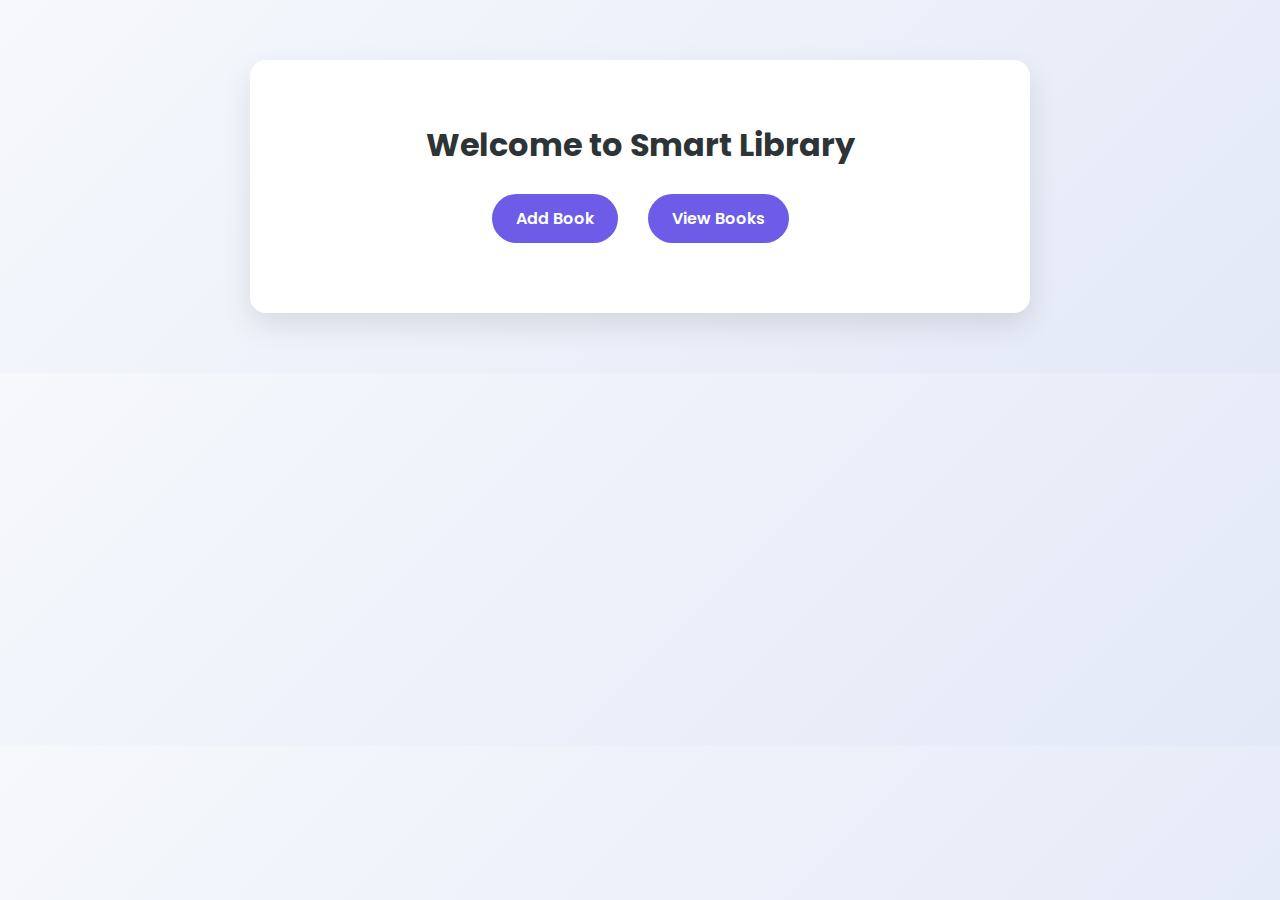
<file: templates/index.html>
<!DOCTYPE html>
<html>
<head>
    <title>Library Home</title>
    <link rel="stylesheet" href="/static/style.css">
</head>
<body>
    <div class="container">
        <h1>Welcome to Smart Library</h1>
        <div class="nav">
            <a href="/add">Add Book</a>
            <a href="/books">View Books</a>
        </div>
    </div>
</body>
</html>
</file>
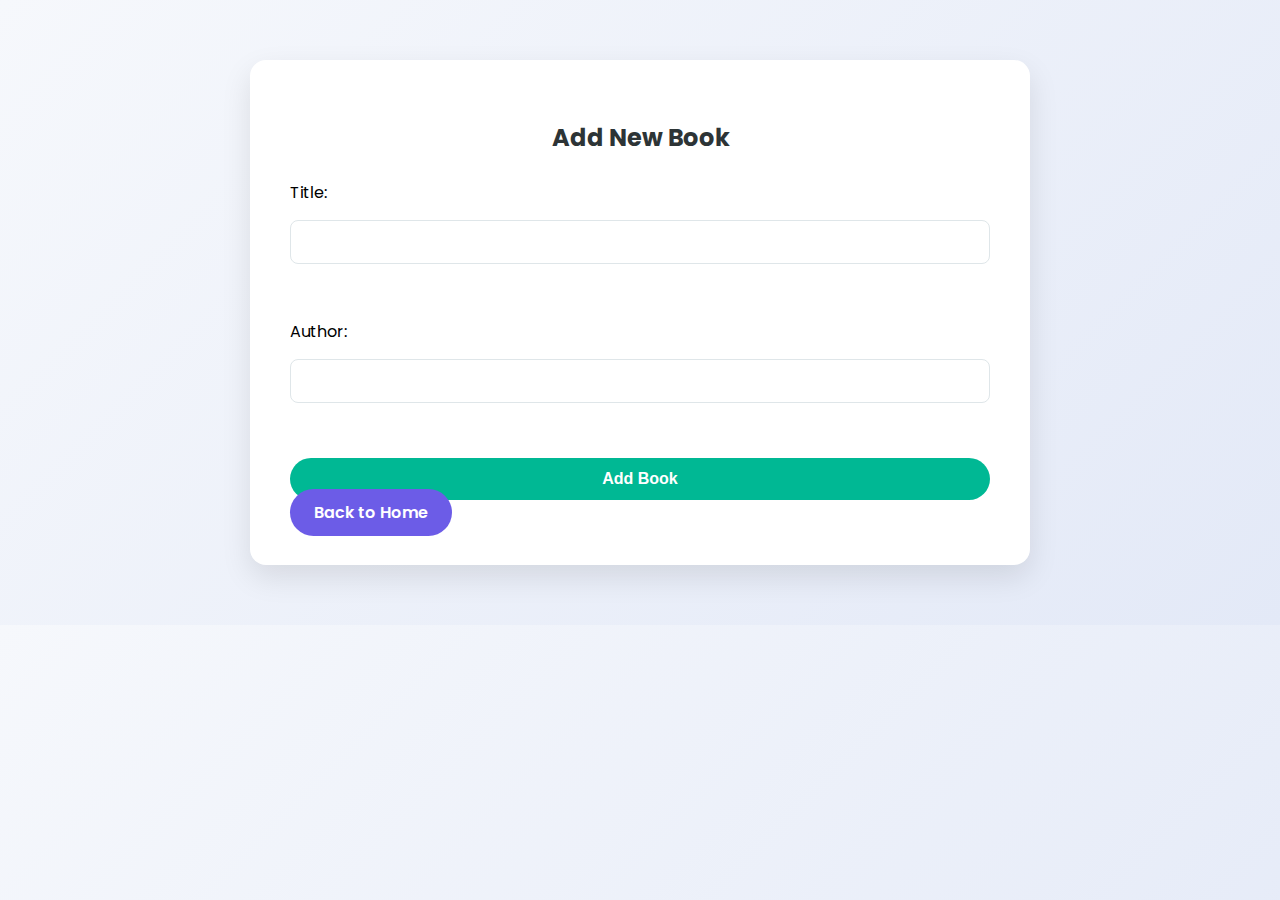
<file: templates/add.html>
<!DOCTYPE html>
<html>
<head>
    <title>Add Book</title>
    <link rel="stylesheet" href="/static/style.css">
</head>
<body>
    <div class="container">
        <h2>Add New Book</h2>
        <form method="POST" class="form-box">
            <label>Title:</label><input name="title" required><br>
            <label>Author:</label><input name="author" required><br>
            <button type="submit">Add Book</button>
        </form>
        <a href="/" class="back-link">Back to Home</a>
    </div>
</body>
</html>
</file>
<file: static/style.css>
@import url('https://fonts.googleapis.com/css2?family=Poppins:wght@400;600&display=swap');

body {
    font-family: 'Poppins', sans-serif;
    background: linear-gradient(135deg, #f6f8fc, #e3e9f7);
    margin: 0;
    padding: 0;
}

.container {
    max-width: 700px;
    margin: 60px auto;
    padding: 40px;
    background: #ffffff;
    border-radius: 16px;
    box-shadow: 0 12px 30px rgba(0, 0, 0, 0.1);
    animation: fadeIn 0.6s ease-in-out;
}

h1, h2 {
    color: #2d3436;
    text-align: center;
    margin-bottom: 25px;
}

.nav {
    display: flex;
    justify-content: center;
    gap: 30px;
    margin-bottom: 30px;
}

.nav a,
.back-link {
    text-decoration: none;
    color: #fff;
    background-color: #6c5ce7;
    padding: 12px 24px;
    border-radius: 30px;
    font-weight: 600;
    transition: all 0.3s ease-in-out;
}

.nav a:hover,
.back-link:hover {
    background-color: #5a4bdc;
}

.form-box {
    display: flex;
    flex-direction: column;
    gap: 15px;
}

input {
    padding: 12px;
    border-radius: 8px;
    border: 1px solid #dfe6e9;
    font-size: 16px;
}

button {
    padding: 12px;
    background-color: #00b894;
    border: none;
    color: #fff;
    font-size: 16px;
    font-weight: bold;
    border-radius: 30px;
    cursor: pointer;
    transition: background-color 0.3s ease-in-out;
}

button:hover {
    background-color: #019875;
}

.booking-list {
    list-style: none;
    padding: 0;
}

.booking-list li {
    background: #f1f2f6;
    padding: 16px 20px;
    border-left: 6px solid #6c5ce7;
    margin-bottom: 15px;
    border-radius: 8px;
    font-weight: 500;
    box-shadow: 0 2px 8px rgba(0, 0, 0, 0.05);
}

@keyframes fadeIn {
    from {
        opacity: 0;
        transform: translateY(20px);
    }
    to {
        opacity: 1;
        transform: translateY(0);
    }
}
</file>
